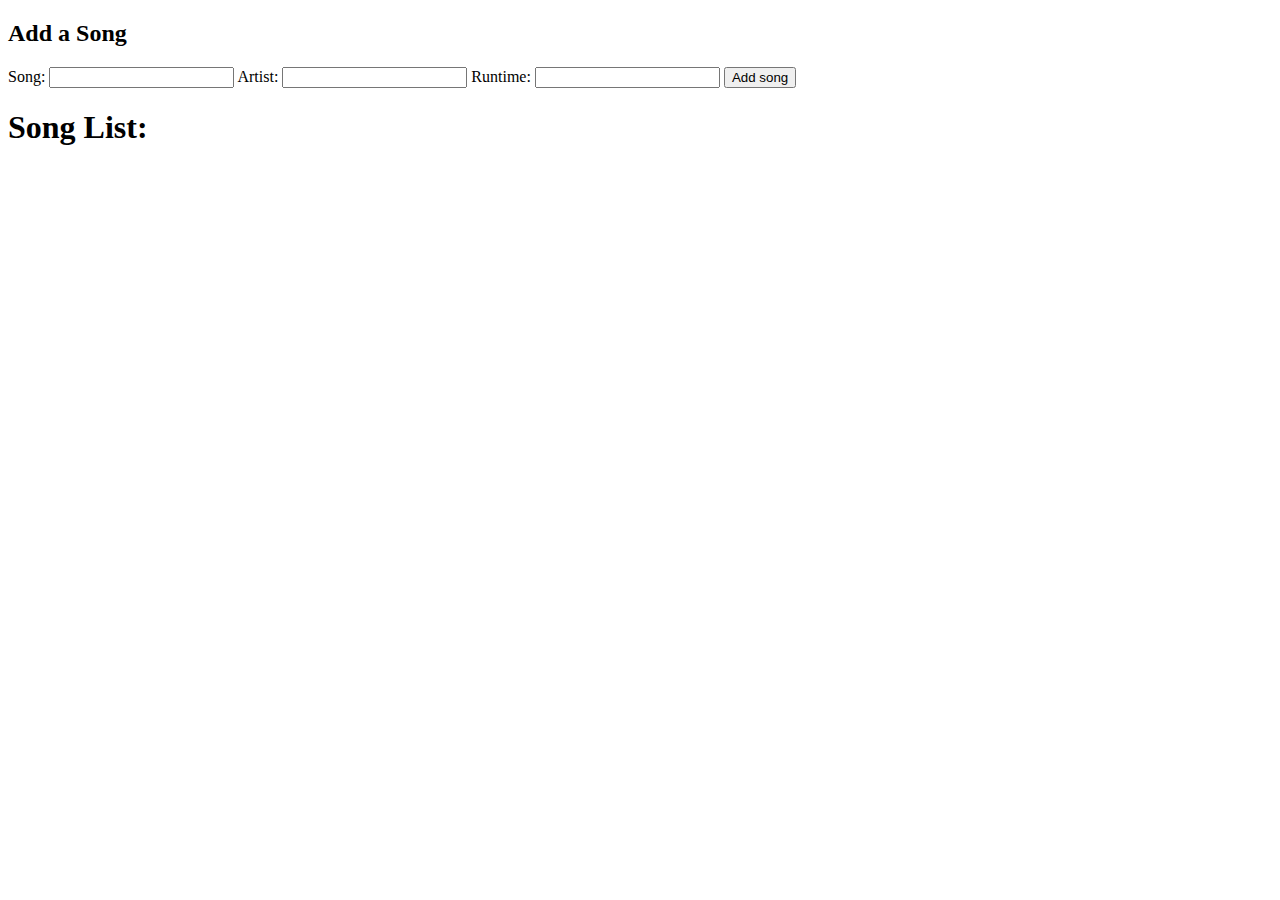
<file: index.html>
<!DOCTYPE html>
<html lang="en">
<head>
    <meta charset="UTF-8">
    <meta http-equiv="X-UA-Compatible" content="IE=edge">
    <meta name="viewport" content="width=device-width, initial-scale=1.0">
    <link rel="stylesheet" href="https://cdnjs.cloudflare.com/ajax/libs/font-awesome/6.4.2/css/all.min.css" integrity="sha512-z3gLpd7yknf1YoNbCzqRKc4qyor8gaKU1qmn+CShxbuBusANI9QpRohGBreCFkKxLhei6S9CQXFEbbKuqLg0DA==" crossorigin="anonymous" referrerpolicy="no-referrer" />
    <link rel="stylesheet" href="./assets/style2.css">
    <title>Document</title>
</head>
<body>
    <section>
        <h2>Add a Song</h2>
        <Label>Song:</Label>
        <input class="songname" type="text" value="">
        <Label>Artist:</Label>
        <input class="artist" type="text" value="">
        <Label>Runtime:</Label>
        <input class="runtime" type="text" value="">
        <button class="btn" type="submit">Add song</button>
        <h1>Song List:</h1>
    </section>
    <section>
        <ul class="list">
        </ul>
    </section>
</body>
<script src="./08-events-song-generator.js">
</script>
</html>
</file>
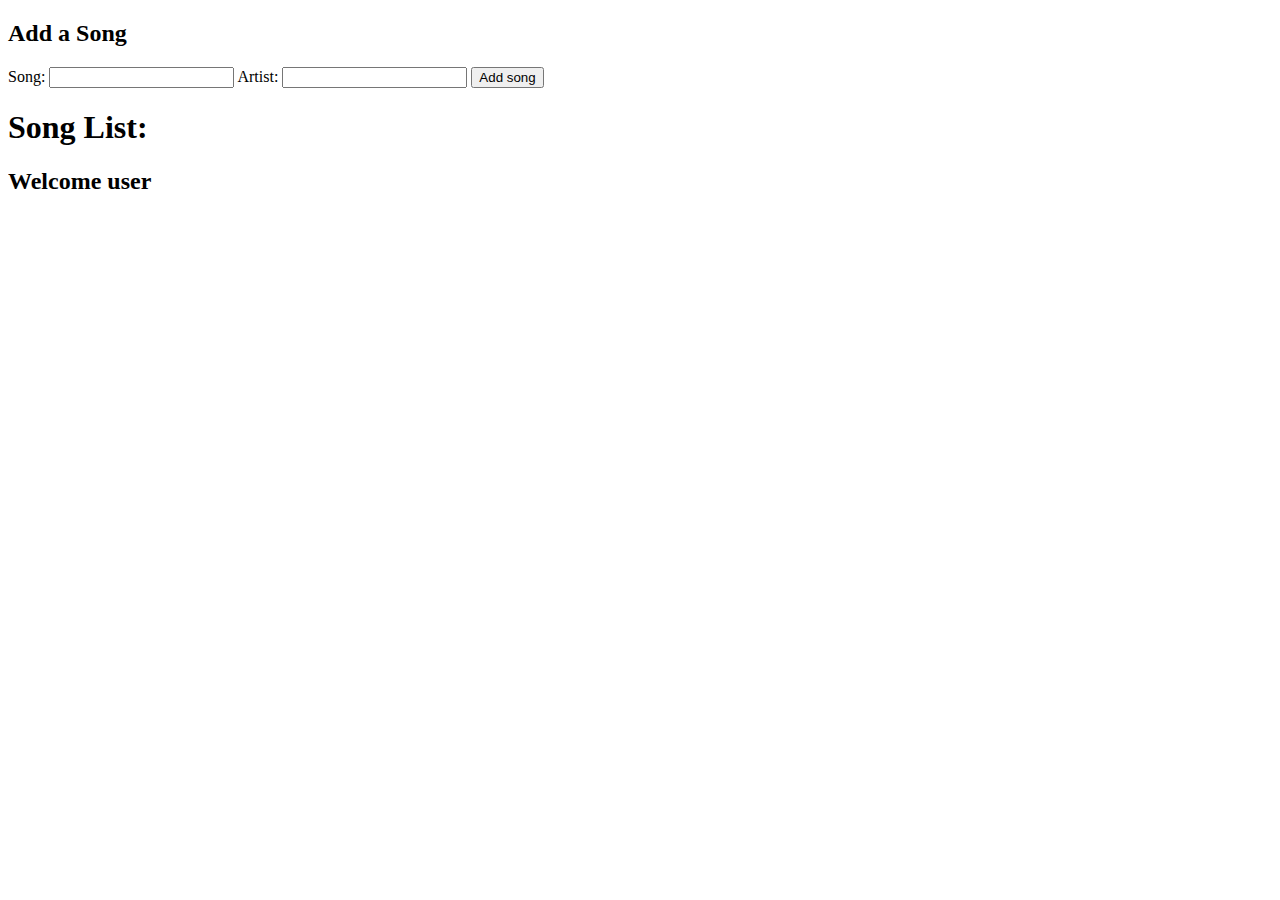
<file: ajax.html>
<!DOCTYPE html>
<html lang="en">
<head>
    <meta charset="UTF-8">
    <meta http-equiv="X-UA-Compatible" content="IE=edge">
    <meta name="viewport" content="width=device-width, initial-scale=1.0">
    <link rel="stylesheet" href="/assets/style2.css">
    <title>Document</title>
</head>
<body>
    <section>
        <h2>Add a Song</h2>
        <Label>Song:</Label>
        <input class="songname" type="text" value="">
        <Label>Artist:</Label>
        <input class="artist" type="text" value="">
        <button class="btn" type="submit">Add song</button>
        <h1>Song List:</h1>
    </section>
    <section>
        <ul class="list">
        </ul>
    </section>
</body>
<script src="./09-ajax.js">

</script>
</html>
</file>
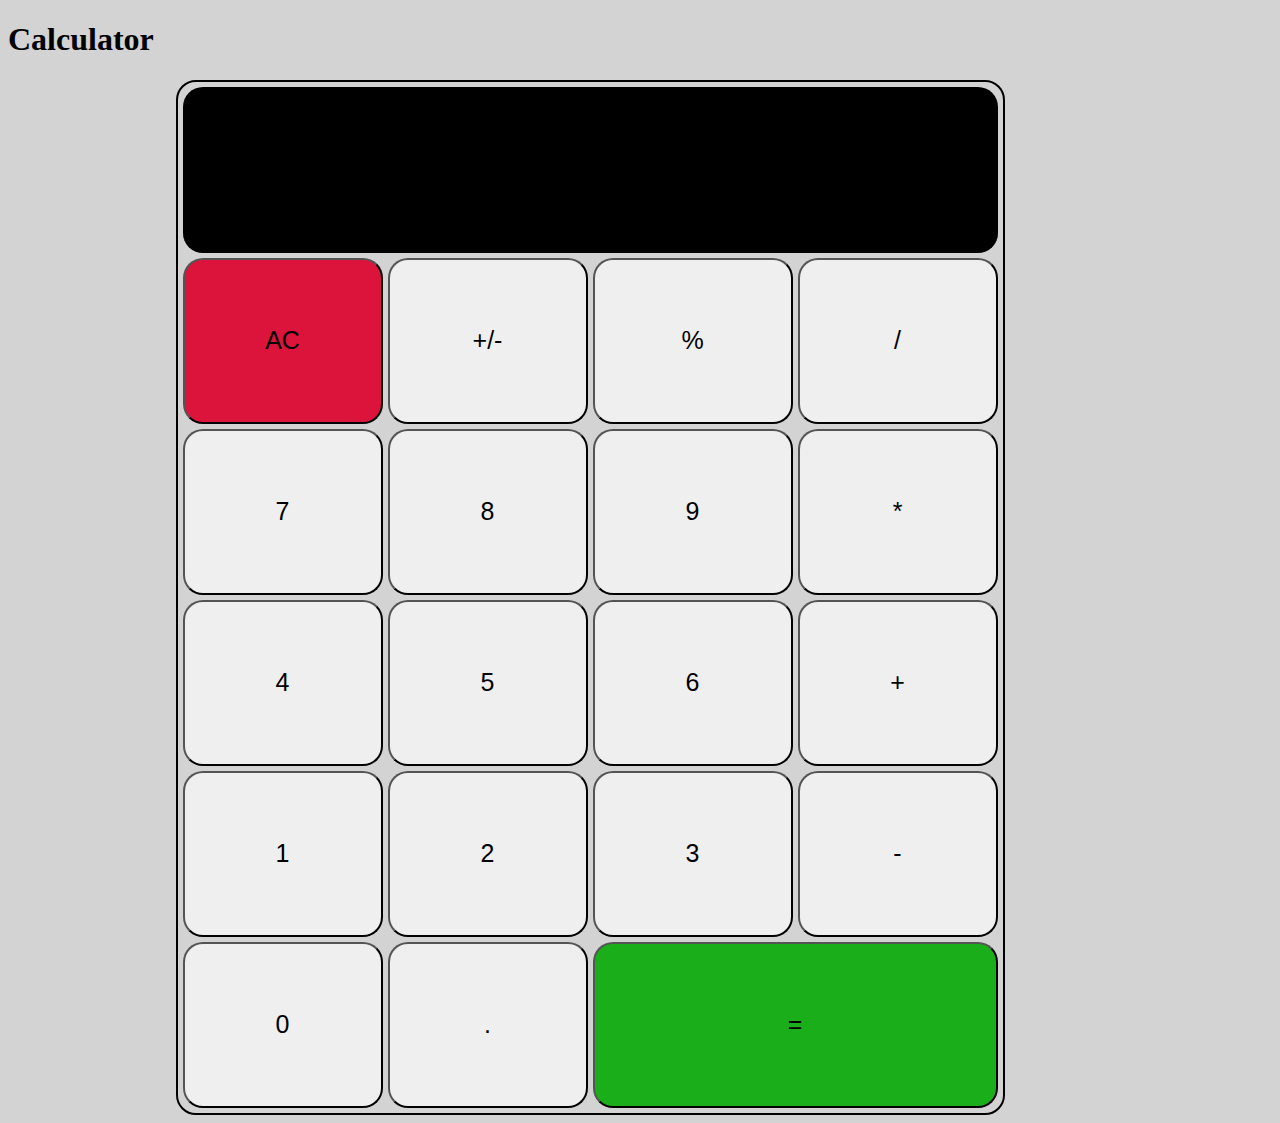
<file: calculator.html>
<!DOCTYPE html>
<html lang="en">
<head>
    <meta charset="UTF-8">
    <meta http-equiv="X-UA-Compatible" content="IE=edge">
    <meta name="viewport" content="width=device-width, initial-scale=1.0">
    <link rel="stylesheet" href="./assets/style.css">
    <title>Calculator</title>
</head>
<body>
    <header>
        <h1>Calculator</h1>
    </header>
    <main>
        <section class="calculator calculator__layout calculator--style">
            <div class="display display--style output"></div>
            <button class="btn btn__small btn--red allclear">AC</button>
            <button class="btn btn__small plusminus">+/-</button>
            <button class="btn btn__small precentage">%</button>
            <button class="btn btn__small operator divide">/</button>
            <button class="btn btn__small numbers seven">7</button>
            <button class="btn btn__small numbers eight">8</button>
            <button class="btn btn__small numbers nine">9</button>
            <button class="btn btn__small operator multiply">*</button>
            <button class="btn btn__small numbers four">4</button>
            <button class="btn btn__small numbers five">5</button>
            <button class="btn btn__small numbers six">6</button>
            <button class="btn btn__small operator plus">+</button>
            <button class="btn btn__small numbers one">1</button>
            <button class="btn btn__small numbers two">2</button>
            <button class="btn btn__small numbers three">3</button>
            <button class="btn btn__small operator minus">-</button>
            <button class="btn btn__small numbers zero">0</button>
            <button class="btn btn__small period">.</button>
            <button class="btn btn__big btn--green equals">=</button>
        </section>
    </main>
    <footer></footer>
</body>
<script src="./08-events-calculator.js">
</script>
</html>
</file>
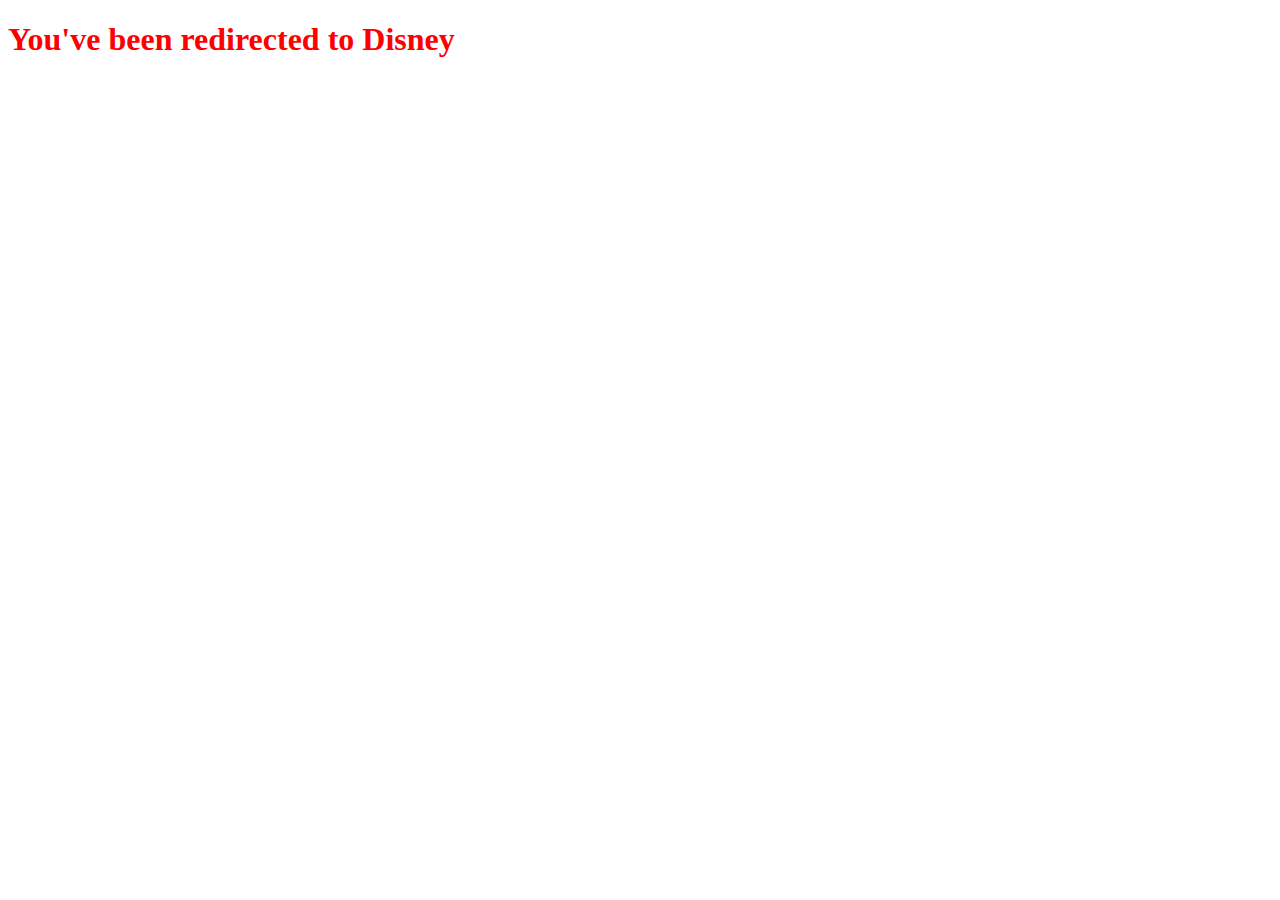
<file: 06-DOM/dom.html>
<!DOCTYPE html>
<html lang="en">
<head>
    <meta charset="UTF-8">
    <meta http-equiv="X-UA-Compatible" content="IE=edge">
    <meta name="viewport" content="width=device-width, initial-scale=1.0">
    <title>Document</title>
</head>
<body>
    
</body>
<script src="./06-document-object-model.js"></script>
</html>
</file>
<file: assets/style2.css>
li {
    display: flex;
    align-items: center;
    justify-content: space-between;
    font-size: 20px;
    font-weight: bold;
    color: #000000;
    margin: 10px;
    padding: 10px;
    border: 2px solid #349a1b;
    border-radius: 5px;
    background-color: #ffffff;
    list-style-type: none;
    height: 75px;
    width: 300px;
}
</file>
<file: assets/style.css>
body {
    background-color: lightgrey;
}

main {
    display: flex;
    justify-content: center;
}

.calculator {
    margin-right: 100px;
    border-radius: 20px;
}

.calculator__layout {
    display: grid;
    grid-template-rows: repeat(6, 166px);
    grid-template-columns: repeat(4, 200px);
    gap: 5px;
    padding: 5px;
    height: auto;
    width: fit-content;
    border: 2px solid black;
}

.calculator--style {
    background-color: lightgray;
}

.display {
    grid-column-start: 1;
    grid-column-end: 5;
    border-bottom: 2px solid black;
    padding: 20px;
    border-radius: 20px;
}

.display--style {
    display: flex;
    justify-content: end;
    align-items: center;
    background-color: black;
    color: white;
    font-size: 80px;
}

.btn {
    font-size: 25px;
    border-radius: 20px;
}

.btn:hover {
    background-color: gray;
}

.btn--red {
    background-color: crimson;
}

.btn--red:hover {
    background-color: darkred;
}

.btn__big {
    grid-column-start: 3;
    grid-column-end: 5;
}

.btn--green {
    background-color: rgb(26, 175, 26);
}

.btn--green:hover {
    background-color: green;
}
</file>
